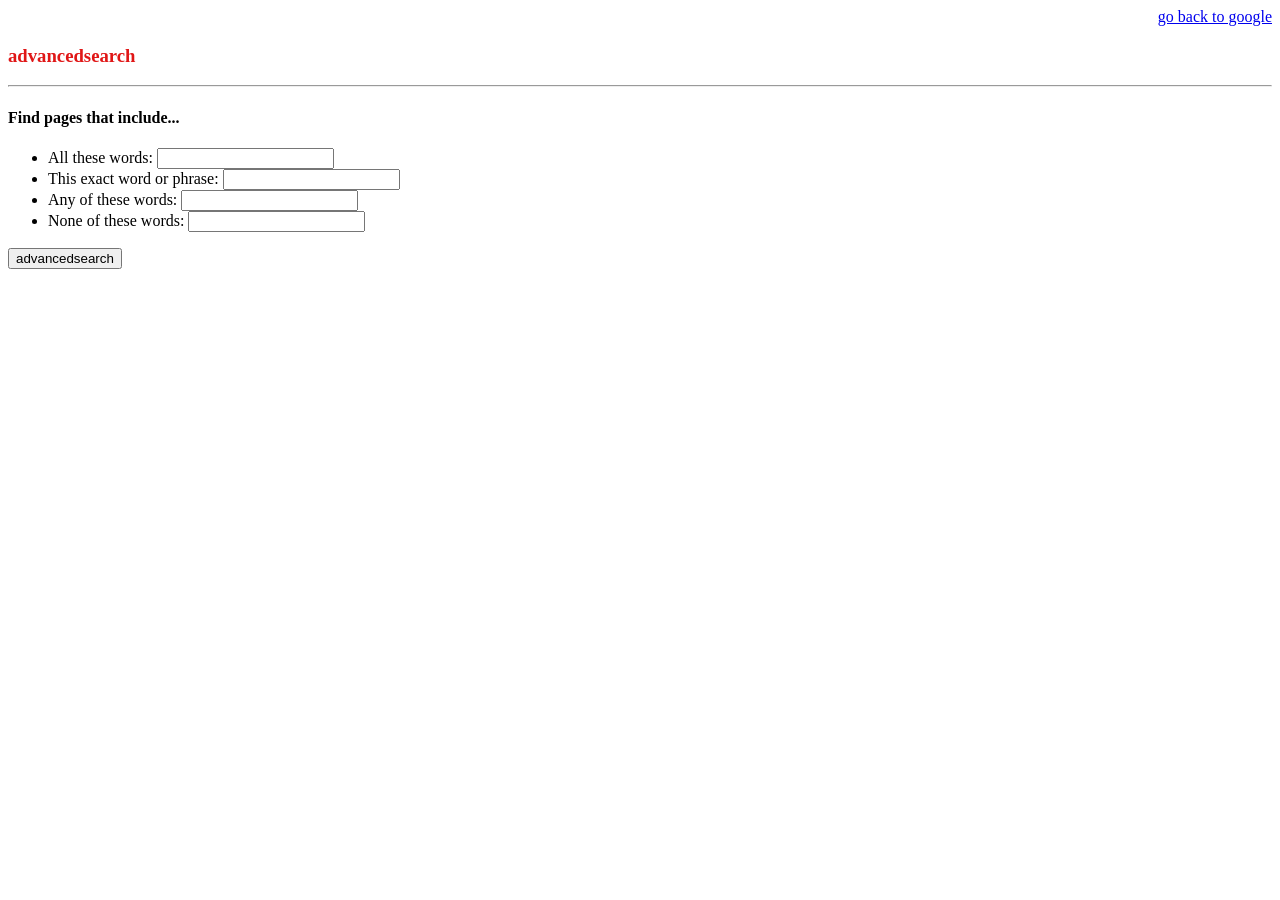
<file: project3/advancedgooglesearch.html>
<!DOCTYPE html>
<html>
    <head>
        <title>google advancedsearch</title>
       <div style="text-align: right;">
        <a href="C:\Users\alityan\OneDrive\Desktop\project3\index.html">go back to google</a>
        </div>
        <link rel="stylesheet" type="text/css" href="C:\Users\alityan\OneDrive\Desktop\project3\style1.css">
    </head>
    <body>
        <h3 style="color: rgb(224, 22, 22);">advancedsearch</h3>
        <hr>
        <div>
        <form action="https://www.google.com/search">
        
        <h4>Find pages that include...</h4>
        <ul>
        <li>
        All these words: <input type="text" name="q">
        </li>
        <li>
        This exact word or phrase: <input type="text" name="q">
        </li>
       <li>
        Any of these words: <input type="text" name="q">
        </li>
       <li>
        None of these words: <input type="text" name="q">
        </li>
    </ul>
        
        <input id="but" type="submit"  value="advancedsearch">
        
        
        </form>
        </div>
    </body>



</html>
</file>
